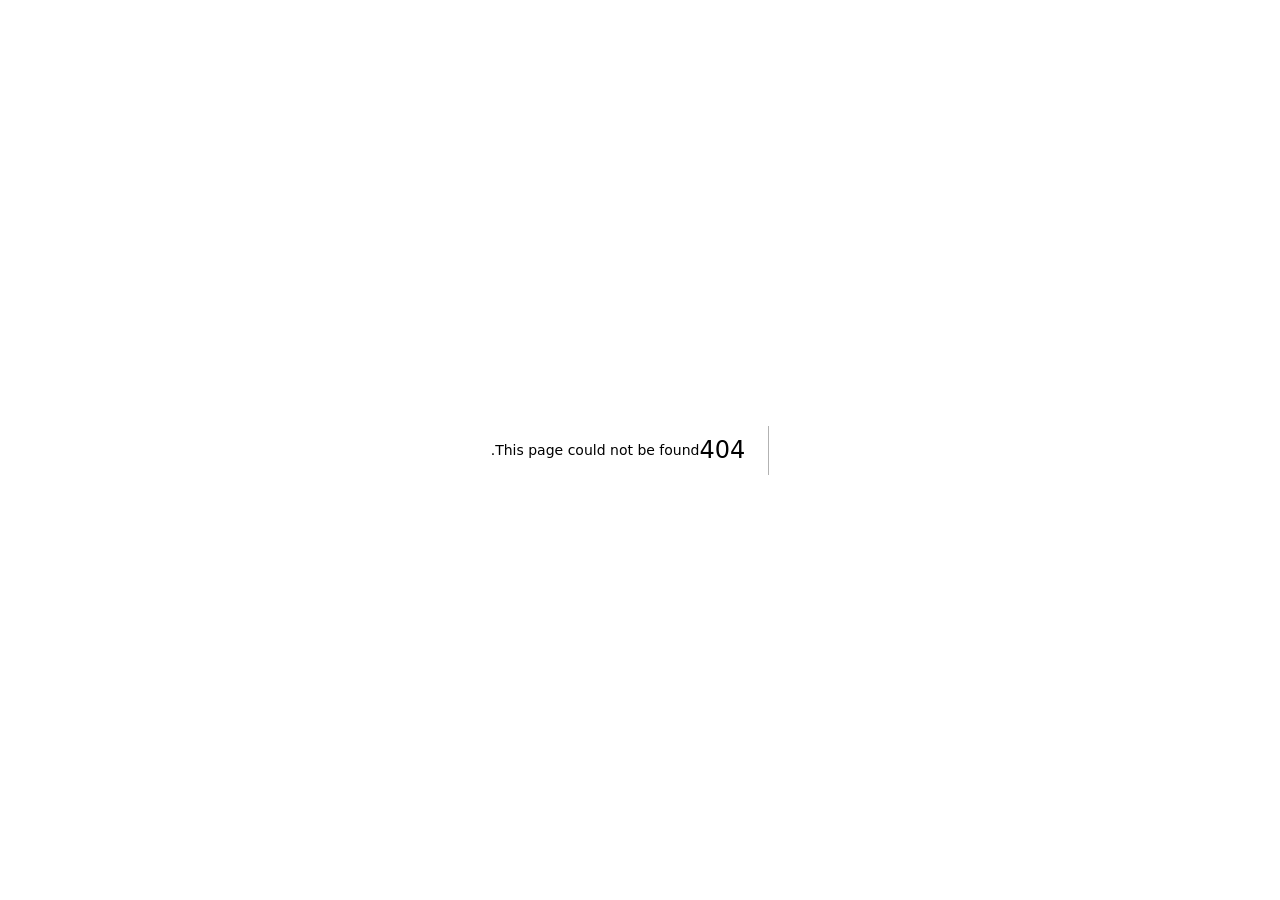
<file: 404/index.html>
<!DOCTYPE html><html lang="fa" dir="rtl"><head><meta charSet="utf-8"/><meta name="viewport" content="width=device-width, initial-scale=1"/><link rel="stylesheet" href="/_next/static/css/d335718ec7cb6c2f.css" data-precedence="next"/><link rel="preload" as="script" fetchPriority="low" href="/_next/static/chunks/webpack-68f22649503f8e75.js"/><script src="/_next/static/chunks/4bd1b696-b4d4c3868257e762.js" async=""></script><script src="/_next/static/chunks/517-13a2a0c8e0a3f209.js" async=""></script><script src="/_next/static/chunks/main-app-2495a248da983fc2.js" async=""></script><script src="/_next/static/chunks/c15bf2b0-fa7b0a3d79221ad8.js" async=""></script><script src="/_next/static/chunks/732-3e5ecdd640b5867f.js" async=""></script><script src="/_next/static/chunks/app/layout-9423c6e3346d84e6.js" async=""></script><meta name="robots" content="noindex"/><title>404: This page could not be found.</title><title>کافه ژانت | منوی دیجیتال</title><meta name="description" content="منوی دیجیتال کافه ژانت"/><script src="/_next/static/chunks/polyfills-42372ed130431b0a.js" noModule=""></script></head><body class="antialiased bg-[#0a0a0a] text-white selection:bg-[#E27442] selection:text-white"><div style="font-family:system-ui,&quot;Segoe UI&quot;,Roboto,Helvetica,Arial,sans-serif,&quot;Apple Color Emoji&quot;,&quot;Segoe UI Emoji&quot;;height:100vh;text-align:center;display:flex;flex-direction:column;align-items:center;justify-content:center"><div><style>body{color:#000;background:#fff;margin:0}.next-error-h1{border-right:1px solid rgba(0,0,0,.3)}@media (prefers-color-scheme:dark){body{color:#fff;background:#000}.next-error-h1{border-right:1px solid rgba(255,255,255,.3)}}</style><h1 class="next-error-h1" style="display:inline-block;margin:0 20px 0 0;padding:0 23px 0 0;font-size:24px;font-weight:500;vertical-align:top;line-height:49px">404</h1><div style="display:inline-block"><h2 style="font-size:14px;font-weight:400;line-height:49px;margin:0">This page could not be found.</h2></div></div></div><script src="/_next/static/chunks/webpack-68f22649503f8e75.js" async=""></script><script>(self.__next_f=self.__next_f||[]).push([0])</script><script>self.__next_f.push([1,"2:\"$Sreact.fragment\"\n3:I[1032,[\"592\",\"static/chunks/c15bf2b0-fa7b0a3d79221ad8.js\",\"732\",\"static/chunks/732-3e5ecdd640b5867f.js\",\"177\",\"static/chunks/app/layout-9423c6e3346d84e6.js\"],\"CartProvider\"]\n4:I[2523,[\"592\",\"static/chunks/c15bf2b0-fa7b0a3d79221ad8.js\",\"732\",\"static/chunks/732-3e5ecdd640b5867f.js\",\"177\",\"static/chunks/app/layout-9423c6e3346d84e6.js\"],\"default\"]\n5:I[5244,[],\"\"]\n6:I[3866,[],\"\"]\n7:I[6213,[],\"OutletBoundary\"]\n9:I[6213,[],\"MetadataBoundary\"]\nb:I[6213,[],\"ViewportBoundary\"]\nd:I[4835,[],\"\"]\n1:HL[\"/_next/static/css/d335718ec7cb6c2f.css\",\"style\"]\n"])</script><script>self.__next_f.push([1,"0:{\"P\":null,\"b\":\"Cc14NEIg5cj8W9BBa9F0G\",\"p\":\"\",\"c\":[\"\",\"_not-found\",\"\"],\"i\":false,\"f\":[[[\"\",{\"children\":[\"/_not-found\",{\"children\":[\"__PAGE__\",{}]}]},\"$undefined\",\"$undefined\",true],[\"\",[\"$\",\"$2\",\"c\",{\"children\":[[[\"$\",\"link\",\"0\",{\"rel\":\"stylesheet\",\"href\":\"/_next/static/css/d335718ec7cb6c2f.css\",\"precedence\":\"next\",\"crossOrigin\":\"$undefined\",\"nonce\":\"$undefined\"}]],[\"$\",\"html\",null,{\"lang\":\"fa\",\"dir\":\"rtl\",\"children\":[\"$\",\"body\",null,{\"className\":\"antialiased bg-[#0a0a0a] text-white selection:bg-[#E27442] selection:text-white\",\"children\":[\"$\",\"$L3\",null,{\"children\":[\"$\",\"$L4\",null,{\"children\":[\"$\",\"$L5\",null,{\"parallelRouterKey\":\"children\",\"segmentPath\":[\"children\"],\"error\":\"$undefined\",\"errorStyles\":\"$undefined\",\"errorScripts\":\"$undefined\",\"template\":[\"$\",\"$L6\",null,{}],\"templateStyles\":\"$undefined\",\"templateScripts\":\"$undefined\",\"notFound\":[[\"$\",\"title\",null,{\"children\":\"404: This page could not be found.\"}],[\"$\",\"div\",null,{\"style\":{\"fontFamily\":\"system-ui,\\\"Segoe UI\\\",Roboto,Helvetica,Arial,sans-serif,\\\"Apple Color Emoji\\\",\\\"Segoe UI Emoji\\\"\",\"height\":\"100vh\",\"textAlign\":\"center\",\"display\":\"flex\",\"flexDirection\":\"column\",\"alignItems\":\"center\",\"justifyContent\":\"center\"},\"children\":[\"$\",\"div\",null,{\"children\":[[\"$\",\"style\",null,{\"dangerouslySetInnerHTML\":{\"__html\":\"body{color:#000;background:#fff;margin:0}.next-error-h1{border-right:1px solid rgba(0,0,0,.3)}@media (prefers-color-scheme:dark){body{color:#fff;background:#000}.next-error-h1{border-right:1px solid rgba(255,255,255,.3)}}\"}}],[\"$\",\"h1\",null,{\"className\":\"next-error-h1\",\"style\":{\"display\":\"inline-block\",\"margin\":\"0 20px 0 0\",\"padding\":\"0 23px 0 0\",\"fontSize\":24,\"fontWeight\":500,\"verticalAlign\":\"top\",\"lineHeight\":\"49px\"},\"children\":\"404\"}],[\"$\",\"div\",null,{\"style\":{\"display\":\"inline-block\"},\"children\":[\"$\",\"h2\",null,{\"style\":{\"fontSize\":14,\"fontWeight\":400,\"lineHeight\":\"49px\",\"margin\":0},\"children\":\"This page could not be found.\"}]}]]}]}]],\"notFoundStyles\":[]}]}]}]}]}]]}],{\"children\":[\"/_not-found\",[\"$\",\"$2\",\"c\",{\"children\":[null,[\"$\",\"$L5\",null,{\"parallelRouterKey\":\"children\",\"segmentPath\":[\"children\",\"/_not-found\",\"children\"],\"error\":\"$undefined\",\"errorStyles\":\"$undefined\",\"errorScripts\":\"$undefined\",\"template\":[\"$\",\"$L6\",null,{}],\"templateStyles\":\"$undefined\",\"templateScripts\":\"$undefined\",\"notFound\":\"$undefined\",\"notFoundStyles\":\"$undefined\"}]]}],{\"children\":[\"__PAGE__\",[\"$\",\"$2\",\"c\",{\"children\":[[[\"$\",\"title\",null,{\"children\":\"404: This page could not be found.\"}],[\"$\",\"div\",null,{\"style\":\"$0:f:0:1:1:props:children:1:props:children:props:children:props:children:props:children:props:notFound:1:props:style\",\"children\":[\"$\",\"div\",null,{\"children\":[[\"$\",\"style\",null,{\"dangerouslySetInnerHTML\":{\"__html\":\"body{color:#000;background:#fff;margin:0}.next-error-h1{border-right:1px solid rgba(0,0,0,.3)}@media (prefers-color-scheme:dark){body{color:#fff;background:#000}.next-error-h1{border-right:1px solid rgba(255,255,255,.3)}}\"}}],[\"$\",\"h1\",null,{\"className\":\"next-error-h1\",\"style\":\"$0:f:0:1:1:props:children:1:props:children:props:children:props:children:props:children:props:notFound:1:props:children:props:children:1:props:style\",\"children\":\"404\"}],[\"$\",\"div\",null,{\"style\":\"$0:f:0:1:1:props:children:1:props:children:props:children:props:children:props:children:props:notFound:1:props:children:props:children:2:props:style\",\"children\":[\"$\",\"h2\",null,{\"style\":\"$0:f:0:1:1:props:children:1:props:children:props:children:props:children:props:children:props:notFound:1:props:children:props:children:2:props:children:props:style\",\"children\":\"This page could not be found.\"}]}]]}]}]],null,[\"$\",\"$L7\",null,{\"children\":\"$L8\"}]]}],{},null]},null]},null],[\"$\",\"$2\",\"h\",{\"children\":[[\"$\",\"meta\",null,{\"name\":\"robots\",\"content\":\"noindex\"}],[\"$\",\"$2\",\"TLW7h-ZSg_mPLpe7Usm62\",{\"children\":[[\"$\",\"$L9\",null,{\"children\":\"$La\"}],[\"$\",\"$Lb\",null,{\"children\":\"$Lc\"}],null]}]]}]]],\"m\":\"$undefined\",\"G\":[\"$d\",\"$undefined\"],\"s\":false,\"S\":true}\n"])</script><script>self.__next_f.push([1,"c:[[\"$\",\"meta\",\"0\",{\"name\":\"viewport\",\"content\":\"width=device-width, initial-scale=1\"}]]\na:[[\"$\",\"meta\",\"0\",{\"charSet\":\"utf-8\"}],[\"$\",\"title\",\"1\",{\"children\":\"کافه ژانت | منوی دیجیتال\"}],[\"$\",\"meta\",\"2\",{\"name\":\"description\",\"content\":\"منوی دیجیتال کافه ژانت\"}]]\n"])</script><script>self.__next_f.push([1,"8:null\n"])</script></body></html>
</file>
<file: _next/static/css/d335718ec7cb6c2f.css>
/*! tailwindcss v4.3.3 | MIT License | https://tailwindcss.com */@layer properties{@supports (((-webkit-hyphens:none)) and (not (margin-trim:inline))) or ((-moz-orient:inline) and (not (color:rgb(from red r g b)))){*,::backdrop,:after,:before{--tw-translate-x:0;--tw-translate-y:0;--tw-translate-z:0;--tw-rotate-x:initial;--tw-rotate-y:initial;--tw-rotate-z:initial;--tw-skew-x:initial;--tw-skew-y:initial;--tw-pan-x:initial;--tw-pan-y:initial;--tw-pinch-zoom:initial;--tw-scroll-snap-strictness:proximity;--tw-space-y-reverse:0;--tw-space-x-reverse:0;--tw-divide-x-reverse:0;--tw-border-style:solid;--tw-divide-y-reverse:0;--tw-gradient-position:initial;--tw-gradient-from:#0000;--tw-gradient-via:#0000;--tw-gradient-to:#0000;--tw-gradient-stops:initial;--tw-gradient-via-stops:initial;--tw-gradient-from-position:0%;--tw-gradient-via-position:50%;--tw-gradient-to-position:100%;--tw-leading:initial;--tw-font-weight:initial;--tw-tracking:initial;--tw-ordinal:initial;--tw-slashed-zero:initial;--tw-numeric-figure:initial;--tw-numeric-spacing:initial;--tw-numeric-fraction:initial;--tw-shadow:0 0 #0000;--tw-shadow-color:initial;--tw-shadow-alpha:100%;--tw-inset-shadow:0 0 #0000;--tw-inset-shadow-color:initial;--tw-inset-shadow-alpha:100%;--tw-ring-color:initial;--tw-ring-shadow:0 0 #0000;--tw-inset-ring-color:initial;--tw-inset-ring-shadow:0 0 #0000;--tw-ring-inset:initial;--tw-ring-offset-width:0px;--tw-ring-offset-color:#fff;--tw-ring-offset-shadow:0 0 #0000;--tw-outline-style:solid;--tw-blur:initial;--tw-brightness:initial;--tw-contrast:initial;--tw-grayscale:initial;--tw-hue-rotate:initial;--tw-invert:initial;--tw-opacity:initial;--tw-saturate:initial;--tw-sepia:initial;--tw-drop-shadow:initial;--tw-drop-shadow-color:initial;--tw-drop-shadow-alpha:100%;--tw-drop-shadow-size:initial;--tw-backdrop-blur:initial;--tw-backdrop-brightness:initial;--tw-backdrop-contrast:initial;--tw-backdrop-grayscale:initial;--tw-backdrop-hue-rotate:initial;--tw-backdrop-invert:initial;--tw-backdrop-opacity:initial;--tw-backdrop-saturate:initial;--tw-backdrop-sepia:initial;--tw-duration:initial;--tw-ease:initial;--tw-scale-x:1;--tw-scale-y:1;--tw-scale-z:1;--tw-animation-delay:0s;--tw-animation-direction:normal;--tw-animation-duration:initial;--tw-animation-fill-mode:none;--tw-animation-iteration-count:1;--tw-enter-blur:0;--tw-enter-opacity:1;--tw-enter-rotate:0;--tw-enter-scale:1;--tw-enter-translate-x:0;--tw-enter-translate-y:0;--tw-exit-blur:0;--tw-exit-opacity:1;--tw-exit-rotate:0;--tw-exit-scale:1;--tw-exit-translate-x:0;--tw-exit-translate-y:0}}}@layer theme{:host,:root{--font-serif:ui-serif,Georgia,Cambria,"Times New Roman",Times,serif;--font-mono:ui-monospace,SFMono-Regular,Menlo,Monaco,Consolas,"Liberation Mono","Courier New",monospace;--color-amber-300:oklch(87.9% .169 91.605);--color-amber-400:oklch(82.8% .189 84.429);--color-amber-500:oklch(76.9% .188 70.08);--color-gray-300:oklch(87.2% .01 258.338);--color-gray-400:oklch(70.7% .022 261.325);--color-gray-600:oklch(44.6% .03 256.802);--color-gray-700:oklch(37.3% .034 259.733);--color-zinc-900:oklch(21% .006 285.885);--color-zinc-950:oklch(14.1% .005 285.823);--color-stone-100:oklch(97% .001 106.424);--color-stone-200:oklch(92.3% .003 48.717);--color-stone-300:oklch(86.9% .005 56.366);--color-stone-400:oklch(70.9% .01 56.259);--color-stone-500:oklch(55.3% .013 58.071);--color-black:#000;--color-white:#fff;--spacing:.25rem;--container-sm:24rem;--container-md:28rem;--container-lg:32rem;--container-6xl:72rem;--container-7xl:80rem;--text-xs:.75rem;--text-xs--line-height:calc(1 / .75);--text-sm:.875rem;--text-sm--line-height:calc(1.25 / .875);--text-base:1rem;--text-base--line-height:calc(1.5 / 1);--text-lg:1.125rem;--text-lg--line-height:calc(1.75 / 1.125);--text-xl:1.25rem;--text-xl--line-height:calc(1.75 / 1.25);--text-2xl:1.5rem;--text-2xl--line-height:calc(2 / 1.5);--text-3xl:1.875rem;--text-3xl--line-height:calc(2.25 / 1.875);--text-4xl:2.25rem;--text-4xl--line-height:calc(2.5 / 2.25);--text-5xl:3rem;--text-5xl--line-height:1;--text-6xl:3.75rem;--text-6xl--line-height:1;--font-weight-extralight:200;--font-weight-light:300;--font-weight-medium:500;--font-weight-semibold:600;--font-weight-bold:700;--radius-md:.375rem;--radius-lg:.5rem;--radius-xl:.75rem;--radius-2xl:1rem;--radius-3xl:1.5rem;--ease-in:cubic-bezier(.4,0,1,1);--ease-out:cubic-bezier(0,0,.2,1);--ease-in-out:cubic-bezier(.4,0,.2,1);--blur-sm:8px;--blur-md:12px;--blur-xl:24px;--default-transition-duration:.15s;--default-transition-timing-function:cubic-bezier(.4,0,.2,1);--default-font-family:system-ui,-apple-system,sans-serif;--default-mono-font-family:var(--font-mono)}}@layer base{*,::backdrop,:after,:before{box-sizing:border-box;border:0 solid;margin:0;padding:0}::file-selector-button{box-sizing:border-box;border:0 solid;margin:0;padding:0}:host,html{-webkit-text-size-adjust:100%;tab-size:4;line-height:1.5;font-family:var(--default-font-family,-apple-system,BlinkMacSystemFont,"Segoe UI",Roboto,"Helvetica Neue","Noto Sans",Arial,sans-serif,"Apple Color Emoji","Segoe UI Emoji","Segoe UI Symbol","Noto Color Emoji");font-feature-settings:var(--default-font-feature-settings,normal);font-variation-settings:var(--default-font-variation-settings,normal);-webkit-tap-highlight-color:transparent}hr{height:0;color:inherit;border-top-width:1px}abbr:where([title]){-webkit-text-decoration:underline dotted;text-decoration:underline dotted}h1,h2,h3,h4,h5,h6{font-size:inherit;font-weight:inherit}a{color:inherit;-webkit-text-decoration:inherit;text-decoration:inherit}b,strong{font-weight:bolder}code,kbd,pre,samp{font-family:var(--default-mono-font-family,ui-monospace,SFMono-Regular,Menlo,Monaco,Consolas,"Liberation Mono","Courier New",monospace);font-feature-settings:var(--default-mono-font-feature-settings,normal);font-variation-settings:var(--default-mono-font-variation-settings,normal);font-size:1em}small{font-size:80%}sub,sup{vertical-align:baseline;font-size:75%;line-height:0;position:relative}sub{bottom:-.25em}sup{top:-.5em}table{text-indent:0;border-color:inherit;border-collapse:collapse}:-moz-focusring:where(:not(iframe)){outline:auto}progress{vertical-align:baseline}summary{display:list-item}menu,ol,ul{list-style:none}audio,canvas,embed,iframe,img,object,svg,video{vertical-align:middle;display:block}img,video{max-width:100%;height:auto}button,input,optgroup,select,textarea{font:inherit;font-feature-settings:inherit;font-variation-settings:inherit;letter-spacing:inherit;color:inherit;opacity:1;background-color:#0000;border-radius:0}::file-selector-button{font:inherit;font-feature-settings:inherit;font-variation-settings:inherit;letter-spacing:inherit;color:inherit;opacity:1;background-color:#0000;border-radius:0}:where(select:is([multiple],[size])) optgroup{font-weight:bolder}:where(select:is([multiple],[size])) optgroup option{padding-inline-start:20px}::file-selector-button{margin-inline-end:4px}::placeholder{opacity:1}@supports (not ((-webkit-appearance:-apple-pay-button))) or (contain-intrinsic-size:1px){::placeholder{color:currentColor}@supports (color:color-mix(in lab,red,red)){::placeholder{color:color-mix(in oklab,currentcolor 50%,transparent)}}}textarea{resize:vertical}::-webkit-search-decoration{-webkit-appearance:none}::-webkit-date-and-time-value{min-height:1lh;text-align:inherit}::-webkit-datetime-edit{display:inline-flex}::-webkit-datetime-edit-fields-wrapper{padding:0}::-webkit-datetime-edit,::-webkit-datetime-edit-year-field{padding-block:0}::-webkit-datetime-edit-day-field,::-webkit-datetime-edit-month-field{padding-block:0}::-webkit-datetime-edit-hour-field,::-webkit-datetime-edit-minute-field{padding-block:0}::-webkit-datetime-edit-millisecond-field,::-webkit-datetime-edit-second-field{padding-block:0}::-webkit-datetime-edit-meridiem-field{padding-block:0}::-webkit-calendar-picker-indicator{line-height:1}:-moz-ui-invalid{box-shadow:none}button,input:where([type=button],[type=reset],[type=submit]){appearance:button}::file-selector-button{appearance:button}::-webkit-inner-spin-button,::-webkit-outer-spin-button{height:auto}[hidden]:where(:not([hidden=until-found])){display:none!important}}@layer components;@layer utilities{.pointer-events-none{pointer-events:none}.collapse{visibility:collapse}.invisible{visibility:hidden}.visible{visibility:visible}.sr-only{clip-path:inset(50%);white-space:nowrap;border-width:0;width:1px;height:1px;margin:-1px;padding:0;position:absolute;overflow:hidden}.not-sr-only{clip-path:none;white-space:normal;width:auto;height:auto;margin:0;padding:0;position:static;overflow:visible}.absolute{position:absolute}.fixed{position:fixed}.relative{position:relative}.static{position:static}.sticky{position:sticky}.inset-0{inset:0}.inset-x-0{inset-inline:0}.-top-1{top:calc(var(--spacing) * -1)}.-top-16{top:calc(var(--spacing) * -16)}.top-0{top:0}.top-4{top:calc(var(--spacing) * 4)}.top-16{top:calc(var(--spacing) * 16)}.right-0{right:0}.bottom-0{bottom:0}.bottom-10{bottom:calc(var(--spacing) * 10)}.-left-1{left:calc(var(--spacing) * -1)}.left-0{left:0}.left-1\/2{left:50%}.isolate{isolation:isolate}.isolation-auto{isolation:auto}.z-10{z-index:10}.z-30{z-index:30}.z-40{z-index:40}.z-50{z-index:50}.col-span-1{grid-column:span 1/span 1}.col-span-2{grid-column:span 2/span 2}.row-span-1{grid-row:span 1/span 1}.row-span-2{grid-row:span 2/span 2}.container{width:100%}@media (min-width:40rem){.container{max-width:40rem}}@media (min-width:48rem){.container{max-width:48rem}}@media (min-width:64rem){.container{max-width:64rem}}@media (min-width:80rem){.container{max-width:80rem}}@media (min-width:96rem){.container{max-width:96rem}}.mx-auto{margin-inline:auto}.-mt-4{margin-top:calc(var(--spacing) * -4)}.mt-1{margin-top:var(--spacing)}.mt-3{margin-top:calc(var(--spacing) * 3)}.mt-4{margin-top:calc(var(--spacing) * 4)}.mt-5{margin-top:calc(var(--spacing) * 5)}.mt-8{margin-top:calc(var(--spacing) * 8)}.mt-16{margin-top:calc(var(--spacing) * 16)}.mt-auto{margin-top:auto}.mb-1{margin-bottom:var(--spacing)}.mb-4{margin-bottom:calc(var(--spacing) * 4)}.mb-6{margin-bottom:calc(var(--spacing) * 6)}.mb-8{margin-bottom:calc(var(--spacing) * 8)}.block{display:block}.contents{display:contents}.flex{display:flex}.flow-root{display:flow-root}.grid{display:grid}.hidden{display:none}.inline{display:inline}.inline-block{display:inline-block}.inline-flex{display:inline-flex}.inline-grid{display:inline-grid}.inline-table{display:inline-table}.list-item{display:list-item}.table{display:table}.table-caption{display:table-caption}.table-cell{display:table-cell}.table-column{display:table-column}.table-column-group{display:table-column-group}.table-footer-group{display:table-footer-group}.table-header-group{display:table-header-group}.table-row{display:table-row}.table-row-group{display:table-row-group}.aspect-square{aspect-ratio:1}.size-1\.5{width:calc(var(--spacing) * 1.5);height:calc(var(--spacing) * 1.5)}.size-3\.5{width:calc(var(--spacing) * 3.5);height:calc(var(--spacing) * 3.5)}.size-4{width:calc(var(--spacing) * 4);height:calc(var(--spacing) * 4)}.size-5{width:calc(var(--spacing) * 5);height:calc(var(--spacing) * 5)}.size-6{width:calc(var(--spacing) * 6);height:calc(var(--spacing) * 6)}.size-7{width:calc(var(--spacing) * 7);height:calc(var(--spacing) * 7)}.size-8{width:calc(var(--spacing) * 8);height:calc(var(--spacing) * 8)}.size-9{width:calc(var(--spacing) * 9);height:calc(var(--spacing) * 9)}.size-10{width:calc(var(--spacing) * 10);height:calc(var(--spacing) * 10)}.size-14{width:calc(var(--spacing) * 14);height:calc(var(--spacing) * 14)}.size-\[18px\]{width:18px;height:18px}.h-1{height:var(--spacing)}.h-1\.5{height:calc(var(--spacing) * 1.5)}.h-4{height:calc(var(--spacing) * 4)}.h-6{height:calc(var(--spacing) * 6)}.h-7{height:calc(var(--spacing) * 7)}.h-8{height:calc(var(--spacing) * 8)}.h-9{height:calc(var(--spacing) * 9)}.h-16{height:calc(var(--spacing) * 16)}.h-28{height:calc(var(--spacing) * 28)}.h-32{height:calc(var(--spacing) * 32)}.h-\[560px\]{height:560px}.h-full{height:100%}.h-px{height:1px}.max-h-\[85dvh\]{max-height:85dvh}.max-h-\[85vh\]{max-height:85vh}.min-h-\[220px\]{min-height:220px}.min-h-screen{min-height:100vh}.w-10{width:calc(var(--spacing) * 10)}.w-12{width:calc(var(--spacing) * 12)}.w-24{width:calc(var(--spacing) * 24)}.w-28{width:calc(var(--spacing) * 28)}.w-32{width:calc(var(--spacing) * 32)}.w-40{width:calc(var(--spacing) * 40)}.w-64{width:calc(var(--spacing) * 64)}.w-full{width:100%}.max-w-6xl{max-width:var(--container-6xl)}.max-w-7xl{max-width:var(--container-7xl)}.max-w-lg{max-width:var(--container-lg)}.max-w-md{max-width:var(--container-md)}.max-w-sm{max-width:var(--container-sm)}.min-w-0{min-width:0}.min-w-4{min-width:calc(var(--spacing) * 4)}.flex-1{flex:1}.shrink{flex-shrink:1}.shrink-0{flex-shrink:0}.grow{flex-grow:1}.border-collapse{border-collapse:collapse}.-translate-x-1\/2{--tw-translate-x:calc(calc(1 / 2 * 100%) * -1);translate:var(--tw-translate-x) var(--tw-translate-y)}.-rotate-45{rotate:-45deg}.transform{transform:var(--tw-rotate-x,) var(--tw-rotate-y,) var(--tw-rotate-z,) var(--tw-skew-x,) var(--tw-skew-y,)}.cursor-pointer{cursor:pointer}.touch-pinch-zoom{--tw-pinch-zoom:pinch-zoom;touch-action:var(--tw-pan-x,) var(--tw-pan-y,) var(--tw-pinch-zoom,)}.resize{resize:both}.snap-x{scroll-snap-type:x var(--tw-scroll-snap-strictness)}.snap-start{scroll-snap-align:start}.grid-cols-2{grid-template-columns:repeat(2,minmax(0,1fr))}.flex-col{flex-direction:column}.flex-wrap{flex-wrap:wrap}.items-center{align-items:center}.items-end{align-items:flex-end}.justify-between{justify-content:space-between}.justify-center{justify-content:center}.justify-end{justify-content:flex-end}.gap-1{gap:var(--spacing)}.gap-1\.5{gap:calc(var(--spacing) * 1.5)}.gap-2{gap:calc(var(--spacing) * 2)}.gap-2\.5{gap:calc(var(--spacing) * 2.5)}.gap-3{gap:calc(var(--spacing) * 3)}.gap-4{gap:calc(var(--spacing) * 4)}.gap-6{gap:calc(var(--spacing) * 6)}.gap-10{gap:calc(var(--spacing) * 10)}:where(.space-y-reverse>:not(:last-child)){--tw-space-y-reverse:1}:where(.space-x-reverse>:not(:last-child)){--tw-space-x-reverse:1}:where(.divide-x>:not(:last-child)){--tw-divide-x-reverse:0;border-inline-style:var(--tw-border-style);border-inline-start-width:calc(1px * var(--tw-divide-x-reverse));border-inline-end-width:calc(1px * calc(1 - var(--tw-divide-x-reverse)))}:where(.divide-y>:not(:last-child)){--tw-divide-y-reverse:0;border-bottom-style:var(--tw-border-style);border-top-style:var(--tw-border-style);border-top-width:calc(1px * var(--tw-divide-y-reverse));border-bottom-width:calc(1px * calc(1 - var(--tw-divide-y-reverse)))}:where(.divide-y-reverse>:not(:last-child)){--tw-divide-y-reverse:1}:where(.divide-white\/5>:not(:last-child)){border-color:#ffffff0d}@supports (color:color-mix(in lab,red,red)){:where(.divide-white\/5>:not(:last-child)){border-color:color-mix(in oklab,var(--color-white) 5%,transparent)}}.truncate{text-overflow:ellipsis;white-space:nowrap}.overflow-hidden,.truncate{overflow:hidden}.overflow-x-auto{overflow-x:auto}.overflow-y-auto{overflow-y:auto}.rounded-2xl{border-radius:var(--radius-2xl)}.rounded-\[min\(var\(--radius-md\)\,10px\)\]{border-radius:min(var(--radius-md),10px)}.rounded-\[min\(var\(--radius-md\)\,12px\)\]{border-radius:min(var(--radius-md),12px)}.rounded-full{border-radius:3.40282e+38px}.rounded-lg{border-radius:var(--radius-lg)}.rounded-xl{border-radius:var(--radius-xl)}.rounded-s{border-end-start-radius:.25rem}.rounded-s,.rounded-ss{border-start-start-radius:.25rem}.rounded-e{border-end-end-radius:.25rem}.rounded-e,.rounded-se{border-start-end-radius:.25rem}.rounded-ee{border-end-end-radius:.25rem}.rounded-es{border-end-start-radius:.25rem}.rounded-t{border-top-left-radius:.25rem;border-top-right-radius:.25rem}.rounded-t-3xl{border-top-left-radius:var(--radius-3xl);border-top-right-radius:var(--radius-3xl)}.rounded-t-\[2rem\]{border-top-left-radius:2rem;border-top-right-radius:2rem}.rounded-l{border-bottom-left-radius:.25rem}.rounded-l,.rounded-tl{border-top-left-radius:.25rem}.rounded-r{border-bottom-right-radius:.25rem}.rounded-r,.rounded-tr{border-top-right-radius:.25rem}.rounded-b{border-bottom-left-radius:.25rem}.rounded-b,.rounded-br{border-bottom-right-radius:.25rem}.rounded-bl{border-bottom-left-radius:.25rem}.border{border-style:var(--tw-border-style);border-width:1px}.border-4{border-style:var(--tw-border-style);border-width:4px}.border-x{border-inline-style:var(--tw-border-style);border-inline-width:1px}.border-y{border-block-style:var(--tw-border-style);border-block-width:1px}.border-s{border-inline-start-style:var(--tw-border-style);border-inline-start-width:1px}.border-e{border-inline-end-style:var(--tw-border-style);border-inline-end-width:1px}.border-t{border-top-style:var(--tw-border-style);border-top-width:1px}.border-r{border-right-style:var(--tw-border-style);border-right-width:1px}.border-b{border-bottom-style:var(--tw-border-style);border-bottom-width:1px}.border-l{border-left-style:var(--tw-border-style);border-left-width:1px}.border-\[\#1a1a1a\]{border-color:#1a1a1a}.border-\[\#E27442\]{border-color:#e27442}.border-amber-500\/40{border-color:#f99c0066}@supports (color:color-mix(in lab,red,red)){.border-amber-500\/40{border-color:color-mix(in oklab,var(--color-amber-500) 40%,transparent)}}.border-gray-700{border-color:var(--color-gray-700)}.border-transparent{border-color:#0000}.border-white\/5{border-color:#ffffff0d}@supports (color:color-mix(in lab,red,red)){.border-white\/5{border-color:color-mix(in oklab,var(--color-white) 5%,transparent)}}.border-white\/10{border-color:#ffffff1a}@supports (color:color-mix(in lab,red,red)){.border-white\/10{border-color:color-mix(in oklab,var(--color-white) 10%,transparent)}}.border-white\/15{border-color:#ffffff26}@supports (color:color-mix(in lab,red,red)){.border-white\/15{border-color:color-mix(in oklab,var(--color-white) 15%,transparent)}}.border-white\/30{border-color:#ffffff4d}@supports (color:color-mix(in lab,red,red)){.border-white\/30{border-color:color-mix(in oklab,var(--color-white) 30%,transparent)}}.bg-\[\#0a0a0a\]{background-color:#0a0a0a}.bg-\[\#0a0a0a\]\/90{background-color:oklab(14.4788% 7.45058e-9 7.45058e-9/.9)}.bg-\[\#1a1a1a\]{background-color:#1a1a1a}.bg-\[\#111111\]{background-color:#111}.bg-\[\#151515\]{background-color:#151515}.bg-\[\#E27442\]{background-color:#e27442}.bg-amber-300\/50{background-color:#ffd23680}@supports (color:color-mix(in lab,red,red)){.bg-amber-300\/50{background-color:color-mix(in oklab,var(--color-amber-300) 50%,transparent)}}.bg-amber-500{background-color:var(--color-amber-500)}.bg-amber-500\/10{background-color:#f99c001a}@supports (color:color-mix(in lab,red,red)){.bg-amber-500\/10{background-color:color-mix(in oklab,var(--color-amber-500) 10%,transparent)}}.bg-black\/60{background-color:#0009}@supports (color:color-mix(in lab,red,red)){.bg-black\/60{background-color:color-mix(in oklab,var(--color-black) 60%,transparent)}}.bg-gray-600{background-color:var(--color-gray-600)}.bg-white\/5{background-color:#ffffff0d}@supports (color:color-mix(in lab,red,red)){.bg-white\/5{background-color:color-mix(in oklab,var(--color-white) 5%,transparent)}}.bg-white\/10{background-color:#ffffff1a}@supports (color:color-mix(in lab,red,red)){.bg-white\/10{background-color:color-mix(in oklab,var(--color-white) 10%,transparent)}}.bg-white\/15{background-color:#ffffff26}@supports (color:color-mix(in lab,red,red)){.bg-white\/15{background-color:color-mix(in oklab,var(--color-white) 15%,transparent)}}.bg-zinc-900{background-color:var(--color-zinc-900)}.bg-zinc-950\/80{background-color:#09090bcc}@supports (color:color-mix(in lab,red,red)){.bg-zinc-950\/80{background-color:color-mix(in oklab,var(--color-zinc-950) 80%,transparent)}}.bg-zinc-950\/85{background-color:#09090bd9}@supports (color:color-mix(in lab,red,red)){.bg-zinc-950\/85{background-color:color-mix(in oklab,var(--color-zinc-950) 85%,transparent)}}.bg-zinc-950\/90{background-color:#09090be6}@supports (color:color-mix(in lab,red,red)){.bg-zinc-950\/90{background-color:color-mix(in oklab,var(--color-zinc-950) 90%,transparent)}}.bg-gradient-to-br{--tw-gradient-position:to bottom right in oklab}.bg-gradient-to-br,.bg-gradient-to-l{background-image:linear-gradient(var(--tw-gradient-stops))}.bg-gradient-to-l{--tw-gradient-position:to left in oklab}.bg-gradient-to-r{--tw-gradient-position:to right in oklab;background-image:linear-gradient(var(--tw-gradient-stops))}.bg-\[radial-gradient\(ellipse_at_center\,rgba\(245\,158\,11\,0\.22\)\,rgba\(180\,83\,9\,0\.08\)_40\%\,transparent_70\%\)\]{background-image:radial-gradient(#f59e0b38,#b4530914 40%,#0000 70%)}.from-\[\#2a2a2a\]{--tw-gradient-from:#2a2a2a;--tw-gradient-stops:var(--tw-gradient-via-stops,var(--tw-gradient-position),var(--tw-gradient-from) var(--tw-gradient-from-position),var(--tw-gradient-to) var(--tw-gradient-to-position))}.from-amber-500\/60{--tw-gradient-from:#f99c0099}@supports (color:color-mix(in lab,red,red)){.from-amber-500\/60{--tw-gradient-from:color-mix(in oklab,var(--color-amber-500) 60%,transparent)}}.from-amber-500\/60{--tw-gradient-stops:var(--tw-gradient-via-stops,var(--tw-gradient-position),var(--tw-gradient-from) var(--tw-gradient-from-position),var(--tw-gradient-to) var(--tw-gradient-to-position))}.to-\[\#111\]{--tw-gradient-to:#111;--tw-gradient-stops:var(--tw-gradient-via-stops,var(--tw-gradient-position),var(--tw-gradient-from) var(--tw-gradient-from-position),var(--tw-gradient-to) var(--tw-gradient-to-position))}.to-transparent{--tw-gradient-to:transparent;--tw-gradient-stops:var(--tw-gradient-via-stops,var(--tw-gradient-position),var(--tw-gradient-from) var(--tw-gradient-from-position),var(--tw-gradient-to) var(--tw-gradient-to-position))}.\[mask-image\:radial-gradient\(circle\,black_55\%\,transparent_72\%\)\]{-webkit-mask-image:radial-gradient(circle,#000 55%,#0000 72%);mask-image:radial-gradient(circle,#000 55%,#0000 72%)}.bg-clip-padding{background-clip:padding-box}.bg-repeat{background-repeat:repeat}.object-cover{object-fit:cover}.p-4{padding:calc(var(--spacing) * 4)}.p-6{padding:calc(var(--spacing) * 6)}.px-2{padding-inline:calc(var(--spacing) * 2)}.px-2\.5{padding-inline:calc(var(--spacing) * 2.5)}.px-3{padding-inline:calc(var(--spacing) * 3)}.px-4{padding-inline:calc(var(--spacing) * 4)}.px-5{padding-inline:calc(var(--spacing) * 5)}.px-6{padding-inline:calc(var(--spacing) * 6)}.py-1{padding-block:var(--spacing)}.py-2{padding-block:calc(var(--spacing) * 2)}.py-2\.5{padding-block:calc(var(--spacing) * 2.5)}.py-3{padding-block:calc(var(--spacing) * 3)}.py-3\.5{padding-block:calc(var(--spacing) * 3.5)}.py-4{padding-block:calc(var(--spacing) * 4)}.py-5{padding-block:calc(var(--spacing) * 5)}.py-12{padding-block:calc(var(--spacing) * 12)}.pt-4{padding-top:calc(var(--spacing) * 4)}.pt-8{padding-top:calc(var(--spacing) * 8)}.pt-10{padding-top:calc(var(--spacing) * 10)}.pr-3{padding-right:calc(var(--spacing) * 3)}.pb-3{padding-bottom:calc(var(--spacing) * 3)}.pb-14{padding-bottom:calc(var(--spacing) * 14)}.pb-24{padding-bottom:calc(var(--spacing) * 24)}.pb-36{padding-bottom:calc(var(--spacing) * 36)}.pb-\[env\(safe-area-inset-bottom\)\]{padding-bottom:env(safe-area-inset-bottom)}.pb-\[max\(1\.25rem\,env\(safe-area-inset-bottom\)\)\]{padding-bottom:max(1.25rem,env(safe-area-inset-bottom))}.pl-6{padding-left:calc(var(--spacing) * 6)}.text-center{text-align:center}.font-serif{font-family:var(--font-serif)}.text-2xl{font-size:var(--text-2xl);line-height:var(--tw-leading,var(--text-2xl--line-height))}.text-3xl{font-size:var(--text-3xl);line-height:var(--tw-leading,var(--text-3xl--line-height))}.text-4xl{font-size:var(--text-4xl);line-height:var(--tw-leading,var(--text-4xl--line-height))}.text-base{font-size:var(--text-base);line-height:var(--tw-leading,var(--text-base--line-height))}.text-lg{font-size:var(--text-lg);line-height:var(--tw-leading,var(--text-lg--line-height))}.text-sm{font-size:var(--text-sm);line-height:var(--tw-leading,var(--text-sm--line-height))}.text-xl{font-size:var(--text-xl);line-height:var(--tw-leading,var(--text-xl--line-height))}.text-xs{font-size:var(--text-xs);line-height:var(--tw-leading,var(--text-xs--line-height))}.text-\[0\.8rem\]{font-size:.8rem}.text-\[10px\]{font-size:10px}.leading-7{--tw-leading:calc(var(--spacing) * 7);line-height:calc(var(--spacing) * 7)}.leading-\[1\.35\]{--tw-leading:1.35;line-height:1.35}.leading-none{--tw-leading:1;line-height:1}.font-bold{--tw-font-weight:var(--font-weight-bold);font-weight:var(--font-weight-bold)}.font-extralight{--tw-font-weight:var(--font-weight-extralight);font-weight:var(--font-weight-extralight)}.font-light{--tw-font-weight:var(--font-weight-light);font-weight:var(--font-weight-light)}.font-medium{--tw-font-weight:var(--font-weight-medium);font-weight:var(--font-weight-medium)}.font-semibold{--tw-font-weight:var(--font-weight-semibold);font-weight:var(--font-weight-semibold)}.tracking-\[0\.3em\]{--tw-tracking:.3em;letter-spacing:.3em}.tracking-\[0\.18em\]{--tw-tracking:.18em;letter-spacing:.18em}.text-balance{text-wrap:balance}.text-pretty{text-wrap:pretty}.text-wrap{text-wrap:wrap}.text-clip{text-overflow:clip}.text-ellipsis{text-overflow:ellipsis}.whitespace-nowrap{white-space:nowrap}.text-\[\#E27442\]{color:#e27442}.text-amber-400{color:var(--color-amber-400)}.text-amber-400\/90{color:#fcbb00e6}@supports (color:color-mix(in lab,red,red)){.text-amber-400\/90{color:color-mix(in oklab,var(--color-amber-400) 90%,transparent)}}.text-gray-300{color:var(--color-gray-300)}.text-gray-400{color:var(--color-gray-400)}.text-stone-100{color:var(--color-stone-100)}.text-stone-200{color:var(--color-stone-200)}.text-stone-300{color:var(--color-stone-300)}.text-stone-400{color:var(--color-stone-400)}.text-stone-500{color:var(--color-stone-500)}.text-white{color:var(--color-white)}.text-zinc-950{color:var(--color-zinc-950)}.capitalize{text-transform:capitalize}.lowercase{text-transform:lowercase}.normal-case{text-transform:none}.uppercase{text-transform:uppercase}.italic{font-style:italic}.not-italic{font-style:normal}.diagonal-fractions{--tw-numeric-fraction:diagonal-fractions}.diagonal-fractions,.lining-nums{font-variant-numeric:var(--tw-ordinal,) var(--tw-slashed-zero,) var(--tw-numeric-figure,) var(--tw-numeric-spacing,) var(--tw-numeric-fraction,)}.lining-nums{--tw-numeric-figure:lining-nums}.oldstyle-nums{--tw-numeric-figure:oldstyle-nums}.oldstyle-nums,.ordinal{font-variant-numeric:var(--tw-ordinal,) var(--tw-slashed-zero,) var(--tw-numeric-figure,) var(--tw-numeric-spacing,) var(--tw-numeric-fraction,)}.ordinal{--tw-ordinal:ordinal}.proportional-nums{--tw-numeric-spacing:proportional-nums}.proportional-nums,.slashed-zero{font-variant-numeric:var(--tw-ordinal,) var(--tw-slashed-zero,) var(--tw-numeric-figure,) var(--tw-numeric-spacing,) var(--tw-numeric-fraction,)}.slashed-zero{--tw-slashed-zero:slashed-zero}.stacked-fractions{--tw-numeric-fraction:stacked-fractions}.stacked-fractions,.tabular-nums{font-variant-numeric:var(--tw-ordinal,) var(--tw-slashed-zero,) var(--tw-numeric-figure,) var(--tw-numeric-spacing,) var(--tw-numeric-fraction,)}.tabular-nums{--tw-numeric-spacing:tabular-nums}.normal-nums{font-variant-numeric:normal}.line-through{text-decoration-line:line-through}.no-underline{text-decoration-line:none}.overline{text-decoration-line:overline}.underline{text-decoration-line:underline}.underline-offset-4{text-underline-offset:4px}.antialiased{-webkit-font-smoothing:antialiased;-moz-osx-font-smoothing:grayscale}.subpixel-antialiased{-webkit-font-smoothing:auto;-moz-osx-font-smoothing:auto}.opacity-50{opacity:.5}.shadow{--tw-shadow:0 1px 3px 0 var(--tw-shadow-color,#0000001a),0 1px 2px -1px var(--tw-shadow-color,#0000001a)}.shadow,.shadow-\[0_0_15px_rgba\(226\,116\,66\,0\.4\)\]{box-shadow:var(--tw-inset-shadow),var(--tw-inset-ring-shadow),var(--tw-ring-offset-shadow),var(--tw-ring-shadow),var(--tw-shadow)}.shadow-\[0_0_15px_rgba\(226\,116\,66\,0\.4\)\]{--tw-shadow:0 0 15px var(--tw-shadow-color,#e2744266)}.shadow-\[0_0_24px_-4px_rgba\(245\,158\,11\,0\.6\)\]{--tw-shadow:0 0 24px -4px var(--tw-shadow-color,#f59e0b99)}.shadow-\[0_0_24px_-4px_rgba\(245\,158\,11\,0\.6\)\],.shadow-\[0_12px_40px_-8px_rgba\(245\,158\,11\,0\.6\)\]{box-shadow:var(--tw-inset-shadow),var(--tw-inset-ring-shadow),var(--tw-ring-offset-shadow),var(--tw-ring-shadow),var(--tw-shadow)}.shadow-\[0_12px_40px_-8px_rgba\(245\,158\,11\,0\.6\)\]{--tw-shadow:0 12px 40px -8px var(--tw-shadow-color,#f59e0b99)}.shadow-lg{--tw-shadow:0 10px 15px -3px var(--tw-shadow-color,#0000001a),0 4px 6px -4px var(--tw-shadow-color,#0000001a)}.shadow-lg,.shadow-xl{box-shadow:var(--tw-inset-shadow),var(--tw-inset-ring-shadow),var(--tw-ring-offset-shadow),var(--tw-ring-shadow),var(--tw-shadow)}.shadow-xl{--tw-shadow:0 20px 25px -5px var(--tw-shadow-color,#0000001a),0 8px 10px -6px var(--tw-shadow-color,#0000001a)}.outline{outline-style:var(--tw-outline-style);outline-width:1px}.blur{--tw-blur:blur(8px)}.blur,.blur-\[1px\]{filter:var(--tw-blur,) var(--tw-brightness,) var(--tw-contrast,) var(--tw-grayscale,) var(--tw-hue-rotate,) var(--tw-invert,) var(--tw-saturate,) var(--tw-sepia,) var(--tw-drop-shadow,)}.blur-\[1px\]{--tw-blur:blur(1px)}.blur-xl{--tw-blur:blur(var(--blur-xl))}.blur-xl,.drop-shadow{filter:var(--tw-blur,) var(--tw-brightness,) var(--tw-contrast,) var(--tw-grayscale,) var(--tw-hue-rotate,) var(--tw-invert,) var(--tw-saturate,) var(--tw-sepia,) var(--tw-drop-shadow,)}.drop-shadow{--tw-drop-shadow-size:drop-shadow(0 1px 2px var(--tw-drop-shadow-color,#0000001a)) drop-shadow(0 1px 1px var(--tw-drop-shadow-color,#0000000f));--tw-drop-shadow:drop-shadow(0 1px 2px #0000001a) drop-shadow(0 1px 1px #0000000f)}.grayscale{--tw-grayscale:grayscale(100%)}.grayscale,.invert{filter:var(--tw-blur,) var(--tw-brightness,) var(--tw-contrast,) var(--tw-grayscale,) var(--tw-hue-rotate,) var(--tw-invert,) var(--tw-saturate,) var(--tw-sepia,) var(--tw-drop-shadow,)}.invert{--tw-invert:invert(100%)}.sepia{--tw-sepia:sepia(100%)}.filter,.sepia{filter:var(--tw-blur,) var(--tw-brightness,) var(--tw-contrast,) var(--tw-grayscale,) var(--tw-hue-rotate,) var(--tw-invert,) var(--tw-saturate,) var(--tw-sepia,) var(--tw-drop-shadow,)}.backdrop-blur{--tw-backdrop-blur:blur(8px)}.backdrop-blur,.backdrop-blur-md{-webkit-backdrop-filter:var(--tw-backdrop-blur,) var(--tw-backdrop-brightness,) var(--tw-backdrop-contrast,) var(--tw-backdrop-grayscale,) var(--tw-backdrop-hue-rotate,) var(--tw-backdrop-invert,) var(--tw-backdrop-opacity,) var(--tw-backdrop-saturate,) var(--tw-backdrop-sepia,);backdrop-filter:var(--tw-backdrop-blur,) var(--tw-backdrop-brightness,) var(--tw-backdrop-contrast,) var(--tw-backdrop-grayscale,) var(--tw-backdrop-hue-rotate,) var(--tw-backdrop-invert,) var(--tw-backdrop-opacity,) var(--tw-backdrop-saturate,) var(--tw-backdrop-sepia,)}.backdrop-blur-md{--tw-backdrop-blur:blur(var(--blur-md))}.backdrop-blur-sm{--tw-backdrop-blur:blur(var(--blur-sm))}.backdrop-blur-sm,.backdrop-grayscale{-webkit-backdrop-filter:var(--tw-backdrop-blur,) var(--tw-backdrop-brightness,) var(--tw-backdrop-contrast,) var(--tw-backdrop-grayscale,) var(--tw-backdrop-hue-rotate,) var(--tw-backdrop-invert,) var(--tw-backdrop-opacity,) var(--tw-backdrop-saturate,) var(--tw-backdrop-sepia,);backdrop-filter:var(--tw-backdrop-blur,) var(--tw-backdrop-brightness,) var(--tw-backdrop-contrast,) var(--tw-backdrop-grayscale,) var(--tw-backdrop-hue-rotate,) var(--tw-backdrop-invert,) var(--tw-backdrop-opacity,) var(--tw-backdrop-saturate,) var(--tw-backdrop-sepia,)}.backdrop-grayscale{--tw-backdrop-grayscale:grayscale(100%)}.backdrop-invert{--tw-backdrop-invert:invert(100%)}.backdrop-invert,.backdrop-sepia{-webkit-backdrop-filter:var(--tw-backdrop-blur,) var(--tw-backdrop-brightness,) var(--tw-backdrop-contrast,) var(--tw-backdrop-grayscale,) var(--tw-backdrop-hue-rotate,) var(--tw-backdrop-invert,) var(--tw-backdrop-opacity,) var(--tw-backdrop-saturate,) var(--tw-backdrop-sepia,);backdrop-filter:var(--tw-backdrop-blur,) var(--tw-backdrop-brightness,) var(--tw-backdrop-contrast,) var(--tw-backdrop-grayscale,) var(--tw-backdrop-hue-rotate,) var(--tw-backdrop-invert,) var(--tw-backdrop-opacity,) var(--tw-backdrop-saturate,) var(--tw-backdrop-sepia,)}.backdrop-sepia{--tw-backdrop-sepia:sepia(100%)}.backdrop-filter{-webkit-backdrop-filter:var(--tw-backdrop-blur,) var(--tw-backdrop-brightness,) var(--tw-backdrop-contrast,) var(--tw-backdrop-grayscale,) var(--tw-backdrop-hue-rotate,) var(--tw-backdrop-invert,) var(--tw-backdrop-opacity,) var(--tw-backdrop-saturate,) var(--tw-backdrop-sepia,);backdrop-filter:var(--tw-backdrop-blur,) var(--tw-backdrop-brightness,) var(--tw-backdrop-contrast,) var(--tw-backdrop-grayscale,) var(--tw-backdrop-hue-rotate,) var(--tw-backdrop-invert,) var(--tw-backdrop-opacity,) var(--tw-backdrop-saturate,) var(--tw-backdrop-sepia,)}.transition{transition-property:color,background-color,border-color,outline-color,text-decoration-color,fill,stroke,--tw-gradient-from,--tw-gradient-via,--tw-gradient-to,opacity,box-shadow,transform,translate,scale,rotate,filter,-webkit-backdrop-filter,backdrop-filter,display,content-visibility,overlay,pointer-events;transition-timing-function:var(--tw-ease,var(--default-transition-timing-function));transition-duration:var(--tw-duration,var(--default-transition-duration))}.transition-all{transition-property:all;transition-timing-function:var(--tw-ease,var(--default-transition-timing-function));transition-duration:var(--tw-duration,var(--default-transition-duration))}.transition-colors{transition-property:color,background-color,border-color,outline-color,text-decoration-color,fill,stroke,--tw-gradient-from,--tw-gradient-via,--tw-gradient-to;transition-timing-function:var(--tw-ease,var(--default-transition-timing-function));transition-duration:var(--tw-duration,var(--default-transition-duration))}.transition-transform{transition-property:transform,translate,scale,rotate;transition-timing-function:var(--tw-ease,var(--default-transition-timing-function));transition-duration:var(--tw-duration,var(--default-transition-duration))}.duration-300{--tw-duration:.3s;transition-duration:.3s}.ease-in{--tw-ease:var(--ease-in);transition-timing-function:var(--ease-in)}.ease-in-out{--tw-ease:var(--ease-in-out);transition-timing-function:var(--ease-in-out)}.ease-out{--tw-ease:var(--ease-out);transition-timing-function:var(--ease-out)}.outline-none{--tw-outline-style:none;outline-style:none}.select-none{-webkit-user-select:none;user-select:none}:where(.divide-x-reverse>:not(:last-child)){--tw-divide-x-reverse:1}.paused{animation-play-state:paused}.ring-inset{--tw-ring-inset:inset}.running{animation-play-state:running}.zoom-in{--tw-enter-scale:0}.zoom-out{--tw-exit-scale:0}.group-active\:scale-105:is(:where(.group):active *){--tw-scale-x:105%;--tw-scale-y:105%;--tw-scale-z:105%;scale:var(--tw-scale-x) var(--tw-scale-y)}.selection\:bg-\[\#E27442\] ::selection{background-color:#e27442}.selection\:bg-\[\#E27442\]::selection{background-color:#e27442}.selection\:text-white ::selection{color:var(--color-white)}.selection\:text-white::selection{color:var(--color-white)}@media (hover:hover){.hover\:border-amber-500\/40:hover{border-color:#f99c0066}@supports (color:color-mix(in lab,red,red)){.hover\:border-amber-500\/40:hover{border-color:color-mix(in oklab,var(--color-amber-500) 40%,transparent)}}.hover\:bg-amber-400:hover{background-color:var(--color-amber-400)}.hover\:text-amber-400:hover{color:var(--color-amber-400)}.hover\:text-stone-100:hover{color:var(--color-stone-100)}.hover\:text-stone-200:hover{color:var(--color-stone-200)}.hover\:underline:hover{text-decoration-line:underline}}.focus-visible\:ring-3:focus-visible{--tw-ring-shadow:var(--tw-ring-inset,) 0 0 0 calc(3px + var(--tw-ring-offset-width)) var(--tw-ring-color,currentcolor);box-shadow:var(--tw-inset-shadow),var(--tw-inset-ring-shadow),var(--tw-ring-offset-shadow),var(--tw-ring-shadow),var(--tw-shadow)}.focus-visible\:outline-2:focus-visible{outline-style:var(--tw-outline-style);outline-width:2px}.focus-visible\:outline-offset-2:focus-visible{outline-offset:2px}.focus-visible\:outline-amber-300:focus-visible{outline-color:var(--color-amber-300)}.focus-visible\:outline-amber-500:focus-visible{outline-color:var(--color-amber-500)}.active\:scale-95:active{--tw-scale-x:95%;--tw-scale-y:95%;--tw-scale-z:95%;scale:var(--tw-scale-x) var(--tw-scale-y)}.active\:not-aria-\[haspopup\]\:translate-y-px:active:not([aria-haspopup]){--tw-translate-y:1px;translate:var(--tw-translate-x) var(--tw-translate-y)}.disabled\:pointer-events-none:disabled{pointer-events:none}.disabled\:opacity-40:disabled{opacity:.4}.disabled\:opacity-50:disabled{opacity:.5}:where([data-slot=button-group]) .in-data-\[slot\=button-group\]\:rounded-lg{border-radius:var(--radius-lg)}.has-data-\[icon\=inline-end\]\:pr-1\.5:has([data-icon=inline-end]){padding-right:calc(var(--spacing) * 1.5)}.has-data-\[icon\=inline-end\]\:pr-2:has([data-icon=inline-end]){padding-right:calc(var(--spacing) * 2)}.has-data-\[icon\=inline-start\]\:pl-1\.5:has([data-icon=inline-start]){padding-left:calc(var(--spacing) * 1.5)}.has-data-\[icon\=inline-start\]\:pl-2:has([data-icon=inline-start]){padding-left:calc(var(--spacing) * 2)}.aria-invalid\:ring-3[aria-invalid=true]{--tw-ring-shadow:var(--tw-ring-inset,) 0 0 0 calc(3px + var(--tw-ring-offset-width)) var(--tw-ring-color,currentcolor);box-shadow:var(--tw-inset-shadow),var(--tw-inset-ring-shadow),var(--tw-ring-offset-shadow),var(--tw-ring-shadow),var(--tw-shadow)}@media (min-width:380px){.min-\[380px\]\:flex{display:flex}}@media (min-width:40rem){.sm\:w-72{width:calc(var(--spacing) * 72)}.sm\:gap-4{gap:calc(var(--spacing) * 4)}.sm\:text-5xl{font-size:var(--text-5xl);line-height:var(--tw-leading,var(--text-5xl--line-height))}}@media (min-width:48rem){.md\:mx-0{margin-inline:0}.md\:w-96{width:calc(var(--spacing) * 96)}.md\:max-w-lg{max-width:var(--container-lg)}.md\:grid-cols-3{grid-template-columns:repeat(3,minmax(0,1fr))}.md\:flex-row-reverse{flex-direction:row-reverse}.md\:justify-between{justify-content:space-between}.md\:justify-start{justify-content:flex-start}.md\:gap-4{gap:calc(var(--spacing) * 4)}.md\:pt-16{padding-top:calc(var(--spacing) * 16)}.md\:pb-20{padding-bottom:calc(var(--spacing) * 20)}.md\:text-right{text-align:right}.md\:text-6xl{font-size:var(--text-6xl);line-height:var(--tw-leading,var(--text-6xl--line-height))}.md\:text-base{font-size:var(--text-base);line-height:var(--tw-leading,var(--text-base--line-height))}.md\:leading-8{--tw-leading:calc(var(--spacing) * 8);line-height:calc(var(--spacing) * 8)}}@media (min-width:64rem){.lg\:grid-cols-4{grid-template-columns:repeat(4,minmax(0,1fr))}}.\[\&_svg\]\:pointer-events-none svg{pointer-events:none}.\[\&_svg\]\:shrink-0 svg{flex-shrink:0}.\[\&_svg\:not\(\[class\*\=\'size-\'\]\)\]\:size-3 svg:not([class*=size-]){width:calc(var(--spacing) * 3);height:calc(var(--spacing) * 3)}.\[\&_svg\:not\(\[class\*\=\'size-\'\]\)\]\:size-3\.5 svg:not([class*=size-]){width:calc(var(--spacing) * 3.5);height:calc(var(--spacing) * 3.5)}.\[\&_svg\:not\(\[class\*\=\'size-\'\]\)\]\:size-4 svg:not([class*=size-]){width:calc(var(--spacing) * 4);height:calc(var(--spacing) * 4)}.\[\&\:\:-webkit-scrollbar\]\:hidden::-webkit-scrollbar{display:none}}@property --tw-animation-delay{syntax:"*";inherits:false;initial-value:0s}@property --tw-animation-direction{syntax:"*";inherits:false;initial-value:normal}@property --tw-animation-duration{syntax:"*";inherits:false}@property --tw-animation-fill-mode{syntax:"*";inherits:false;initial-value:none}@property --tw-animation-iteration-count{syntax:"*";inherits:false;initial-value:1}@property --tw-enter-blur{syntax:"*";inherits:false;initial-value:0}@property --tw-enter-opacity{syntax:"*";inherits:false;initial-value:1}@property --tw-enter-rotate{syntax:"*";inherits:false;initial-value:0}@property --tw-enter-scale{syntax:"*";inherits:false;initial-value:1}@property --tw-enter-translate-x{syntax:"*";inherits:false;initial-value:0}@property --tw-enter-translate-y{syntax:"*";inherits:false;initial-value:0}@property --tw-exit-blur{syntax:"*";inherits:false;initial-value:0}@property --tw-exit-opacity{syntax:"*";inherits:false;initial-value:1}@property --tw-exit-rotate{syntax:"*";inherits:false;initial-value:0}@property --tw-exit-scale{syntax:"*";inherits:false;initial-value:1}@property --tw-exit-translate-x{syntax:"*";inherits:false;initial-value:0}@property --tw-exit-translate-y{syntax:"*";inherits:false;initial-value:0}body{color:#ededed;background-color:#0a0a0a}@property --tw-translate-x{syntax:"*";inherits:false;initial-value:0}@property --tw-translate-y{syntax:"*";inherits:false;initial-value:0}@property --tw-translate-z{syntax:"*";inherits:false;initial-value:0}@property --tw-rotate-x{syntax:"*";inherits:false}@property --tw-rotate-y{syntax:"*";inherits:false}@property --tw-rotate-z{syntax:"*";inherits:false}@property --tw-skew-x{syntax:"*";inherits:false}@property --tw-skew-y{syntax:"*";inherits:false}@property --tw-pan-x{syntax:"*";inherits:false}@property --tw-pan-y{syntax:"*";inherits:false}@property --tw-pinch-zoom{syntax:"*";inherits:false}@property --tw-scroll-snap-strictness{syntax:"*";inherits:false;initial-value:proximity}@property --tw-space-y-reverse{syntax:"*";inherits:false;initial-value:0}@property --tw-space-x-reverse{syntax:"*";inherits:false;initial-value:0}@property --tw-divide-x-reverse{syntax:"*";inherits:false;initial-value:0}@property --tw-border-style{syntax:"*";inherits:false;initial-value:solid}@property --tw-divide-y-reverse{syntax:"*";inherits:false;initial-value:0}@property --tw-gradient-position{syntax:"*";inherits:false}@property --tw-gradient-from{syntax:"<color>";inherits:false;initial-value:#0000}@property --tw-gradient-via{syntax:"<color>";inherits:false;initial-value:#0000}@property --tw-gradient-to{syntax:"<color>";inherits:false;initial-value:#0000}@property --tw-gradient-stops{syntax:"*";inherits:false}@property --tw-gradient-via-stops{syntax:"*";inherits:false}@property --tw-gradient-from-position{syntax:"<length-percentage>";inherits:false;initial-value:0}@property --tw-gradient-via-position{syntax:"<length-percentage>";inherits:false;initial-value:50%}@property --tw-gradient-to-position{syntax:"<length-percentage>";inherits:false;initial-value:100%}@property --tw-leading{syntax:"*";inherits:false}@property --tw-font-weight{syntax:"*";inherits:false}@property --tw-tracking{syntax:"*";inherits:false}@property --tw-ordinal{syntax:"*";inherits:false}@property --tw-slashed-zero{syntax:"*";inherits:false}@property --tw-numeric-figure{syntax:"*";inherits:false}@property --tw-numeric-spacing{syntax:"*";inherits:false}@property --tw-numeric-fraction{syntax:"*";inherits:false}@property --tw-shadow{syntax:"*";inherits:false;initial-value:0 0 #0000}@property --tw-shadow-color{syntax:"*";inherits:false}@property --tw-shadow-alpha{syntax:"<percentage>";inherits:false;initial-value:100%}@property --tw-inset-shadow{syntax:"*";inherits:false;initial-value:0 0 #0000}@property --tw-inset-shadow-color{syntax:"*";inherits:false}@property --tw-inset-shadow-alpha{syntax:"<percentage>";inherits:false;initial-value:100%}@property --tw-ring-color{syntax:"*";inherits:false}@property --tw-ring-shadow{syntax:"*";inherits:false;initial-value:0 0 #0000}@property --tw-inset-ring-color{syntax:"*";inherits:false}@property --tw-inset-ring-shadow{syntax:"*";inherits:false;initial-value:0 0 #0000}@property --tw-ring-inset{syntax:"*";inherits:false}@property --tw-ring-offset-width{syntax:"<length>";inherits:false;initial-value:0}@property --tw-ring-offset-color{syntax:"*";inherits:false;initial-value:#fff}@property --tw-ring-offset-shadow{syntax:"*";inherits:false;initial-value:0 0 #0000}@property --tw-outline-style{syntax:"*";inherits:false;initial-value:solid}@property --tw-blur{syntax:"*";inherits:false}@property --tw-brightness{syntax:"*";inherits:false}@property --tw-contrast{syntax:"*";inherits:false}@property --tw-grayscale{syntax:"*";inherits:false}@property --tw-hue-rotate{syntax:"*";inherits:false}@property --tw-invert{syntax:"*";inherits:false}@property --tw-opacity{syntax:"*";inherits:false}@property --tw-saturate{syntax:"*";inherits:false}@property --tw-sepia{syntax:"*";inherits:false}@property --tw-drop-shadow{syntax:"*";inherits:false}@property --tw-drop-shadow-color{syntax:"*";inherits:false}@property --tw-drop-shadow-alpha{syntax:"<percentage>";inherits:false;initial-value:100%}@property --tw-drop-shadow-size{syntax:"*";inherits:false}@property --tw-backdrop-blur{syntax:"*";inherits:false}@property --tw-backdrop-brightness{syntax:"*";inherits:false}@property --tw-backdrop-contrast{syntax:"*";inherits:false}@property --tw-backdrop-grayscale{syntax:"*";inherits:false}@property --tw-backdrop-hue-rotate{syntax:"*";inherits:false}@property --tw-backdrop-invert{syntax:"*";inherits:false}@property --tw-backdrop-opacity{syntax:"*";inherits:false}@property --tw-backdrop-saturate{syntax:"*";inherits:false}@property --tw-backdrop-sepia{syntax:"*";inherits:false}@property --tw-duration{syntax:"*";inherits:false}@property --tw-ease{syntax:"*";inherits:false}@property --tw-scale-x{syntax:"*";inherits:false;initial-value:1}@property --tw-scale-y{syntax:"*";inherits:false;initial-value:1}@property --tw-scale-z{syntax:"*";inherits:false;initial-value:1}
</file>
